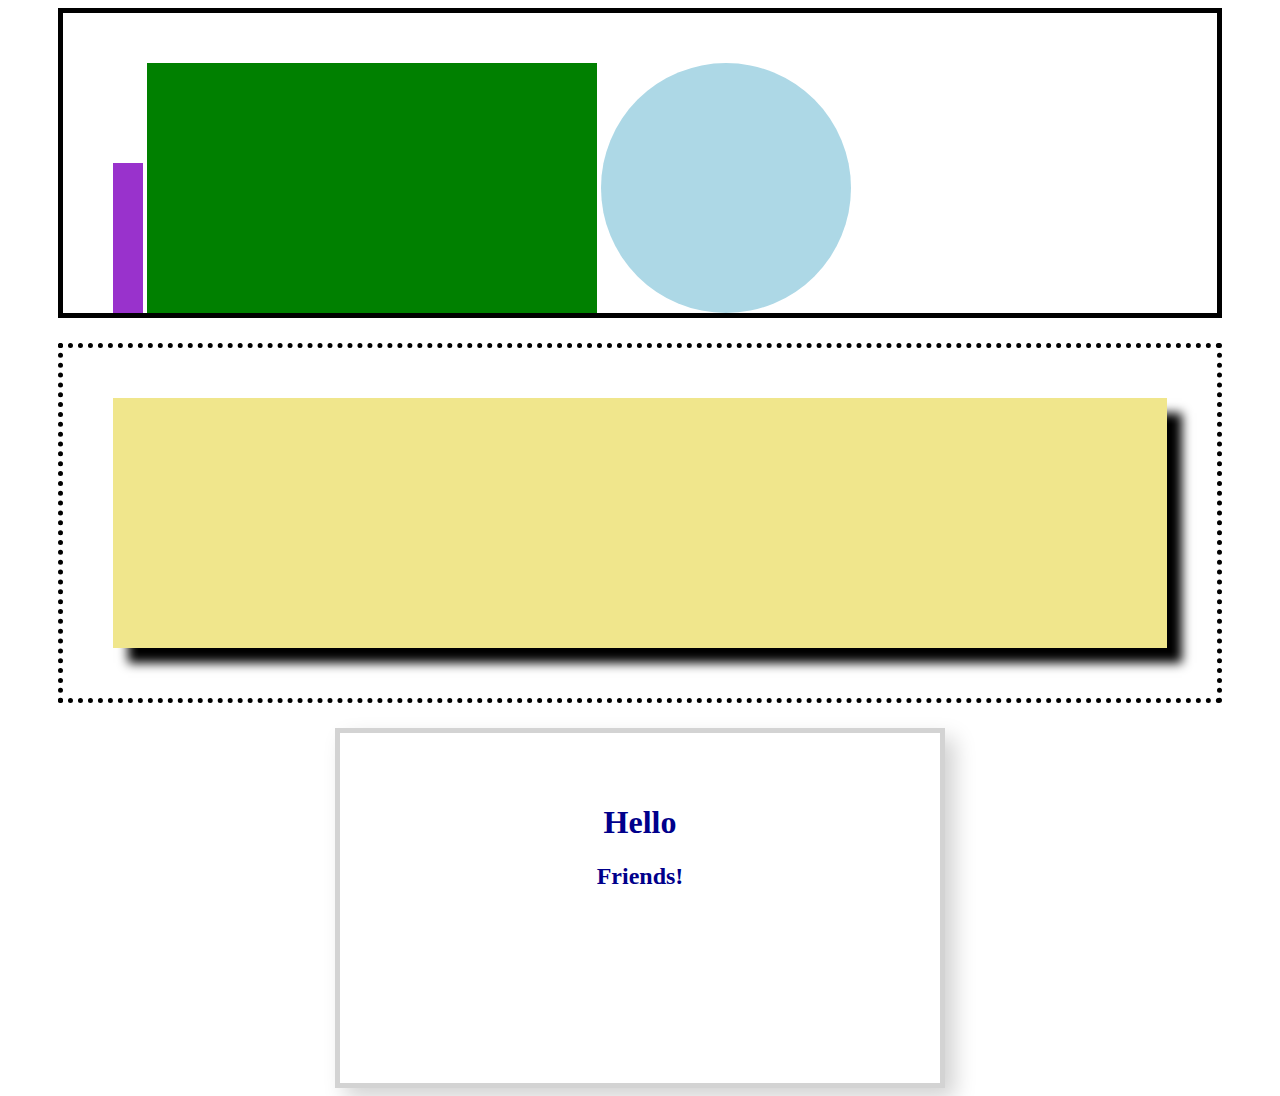
<file: drill-2/index.html>
<!DOCTYPE html>
<html lang="en">
<head>
    <meta charset="UTF-8">
    <meta http-equiv="X-UA-Compatible" content="IE=edge">
    <meta name="viewport" content="width=device-width, initial-scale=1.0">
    <title>Document</title>
    <link rel="stylesheet" href="index.css">
</head>
<body>
    <section class="top-border">
        <div class="box-1"></div>
        <div class="box-2"></div>
        <div class="circle"></div>
    </section>
    
    <section class="middle-border">
        <div class="middle-rectangle"></div>
    </section>

    <section class="bottom-border">
        <h1>Hello</h1>
        <h2>Friends!</h2>
    </section>
</body>
</html>
</file>
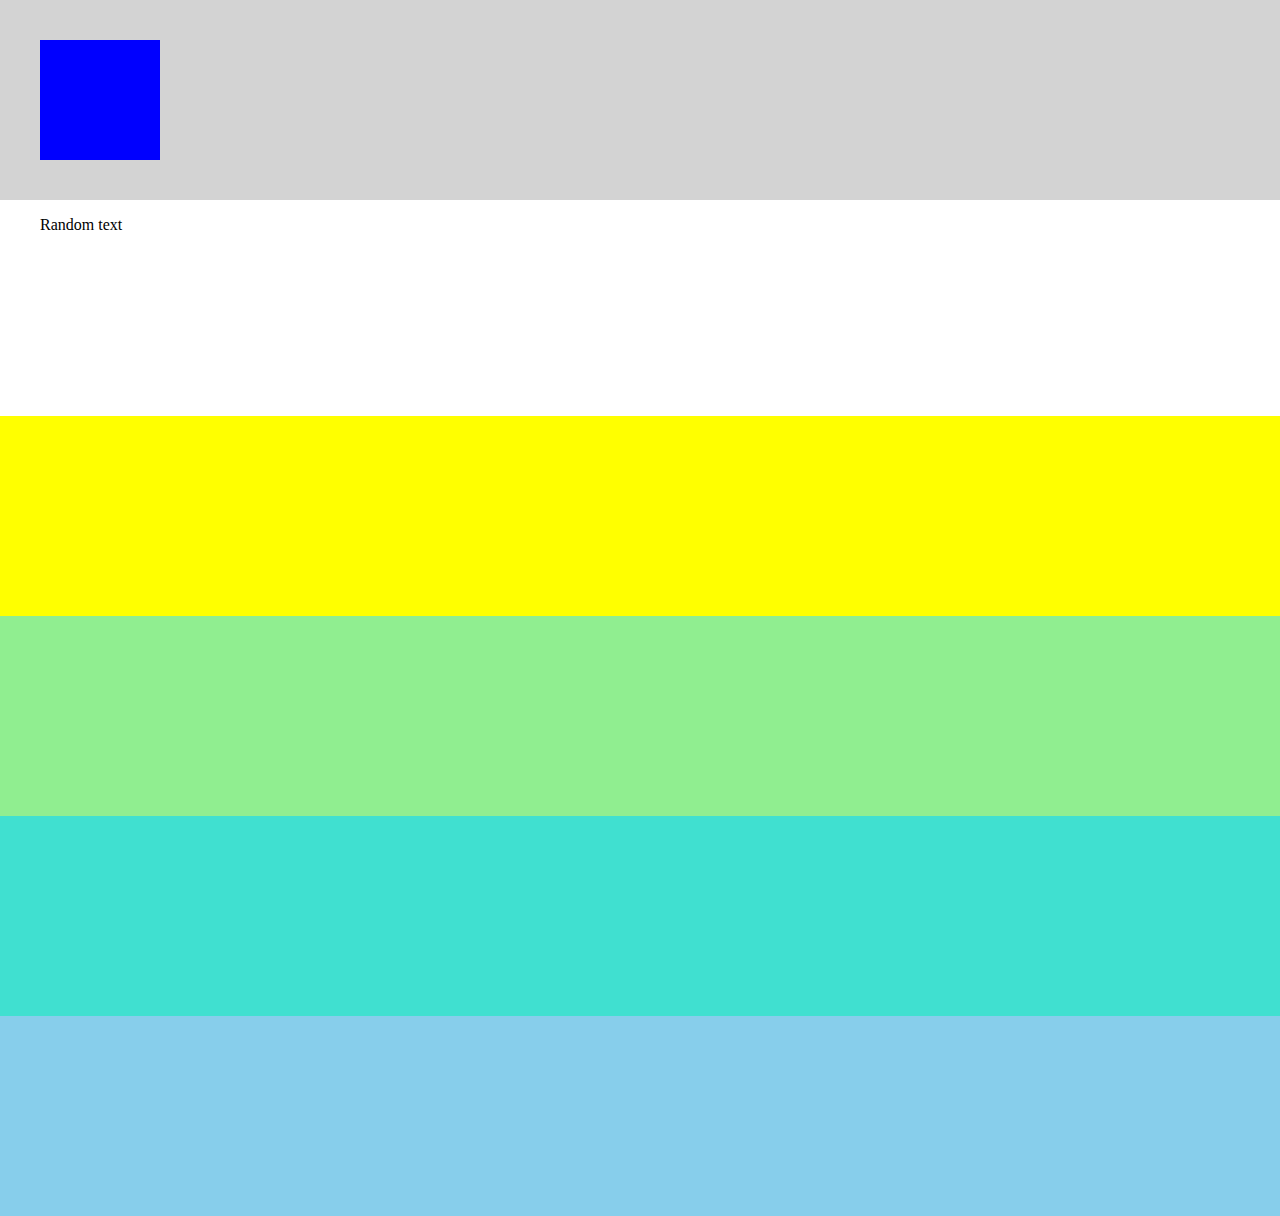
<file: drill-3/index.html>
<!DOCTYPE html>
<html lang="en">
<head>
    <meta charset="UTF-8">
    <meta http-equiv="X-UA-Compatible" content="IE=edge">
    <meta name="viewport" content="width=device-width, initial-scale=1.0">
    <title>Document</title>
    <link rel="stylesheet" href="index.css">
</head>
<body>
        <div class="box-gray">
            <div class="box-square"></div>
        </div>
        <div class="white-space">
            <div class="text-container">
                <p>Random text</p>
            </div>
        </div>
        <div class="box-yellow"></div>
        <div class="box-lightgreen"></div>
        <div class="box-teal"></div>
        <div class="box-blue"></div>
</body>
</html>
</file>
<file: drill-2/index.css>
.top-border {
    height: 200px;
    margin: auto 50px;
    padding: 50px;
    border: black solid 5px;
    border-radius: 0px;
}

.box-1 {
    margin-top: 50px;
    display: inline-block; 
    background-color: darkorchid;
    width: 30px;
    height: 150px;
    margin: 0;
    top: 150px;
    left: 40px;
}

.box-2 {
    margin-top: 50px;
    margin-right: 25px;
    display: inline-block;
    background-color: green;
    width: 450px;
    height: 250px;
    margin: 0;
    top: 25px;
    left: 180px;
}

.circle {
    margin-top: 50px;
    display: inline-block;
    margin-right: 25px;
    background-color: lightblue;
    width: 250px;
    height: 250px;
    margin: 0;
    top: 25px;
    left: 700px;
    border-radius: 100%;
}

.middle-border {
    height: 250px;
    margin: 25px 50px;
    padding: 50px;
    border: black dotted 5px;
    border-radius: 0px;
}

.middle-rectangle {
    display: inline-block;
    background-color: khaki;
    width: 100%;
    height: 250px;
    margin: auto;
    box-shadow: 15px 15px 10px;
}

.bottom-border {
    height: 250px;
    width: 500px;
    margin: auto;
    padding: 50px;
    border: lightgray solid 5px;
    border-radius: 0px;
    box-shadow: 10px 10px 20px lightgray;
    font-family: copperplate;
}

h1 {
    text-align: center;
    color: darkblue;
}

h2 {
    text-align: center;
    color: darkblue;
}
</file>
<file: drill-3/index.css>
.box-yellow {
    background-color: yellow;
    width: 100%;
    height: 200px;
}

.box-lightgreen {
    background-color: lightgreen;
    width: 100%;
    height: 200px;
}

.box-teal {
    background-color: turquoise;
    width: 100%;
    height: 200px;
}

.box-blue {
    background-color: skyblue;
    width: 100%;
    height: 200px;
}

.box-gray {
    position: sticky;
    background-color: lightgray;
    width: 100%;
    height: 200px;
    overflow: auto;
}

.box-square {
    background-color: blue;
    width: 120px;
    height: 120px;
    margin-left: 40px;
    margin-top: 40px;
}

body {
    height: 100%;
    margin: 0px;
    padding: 0px;
}

.text-container { 
    margin-left: 40px;
}

.white-space {
    height: 200px;
}
</file>
